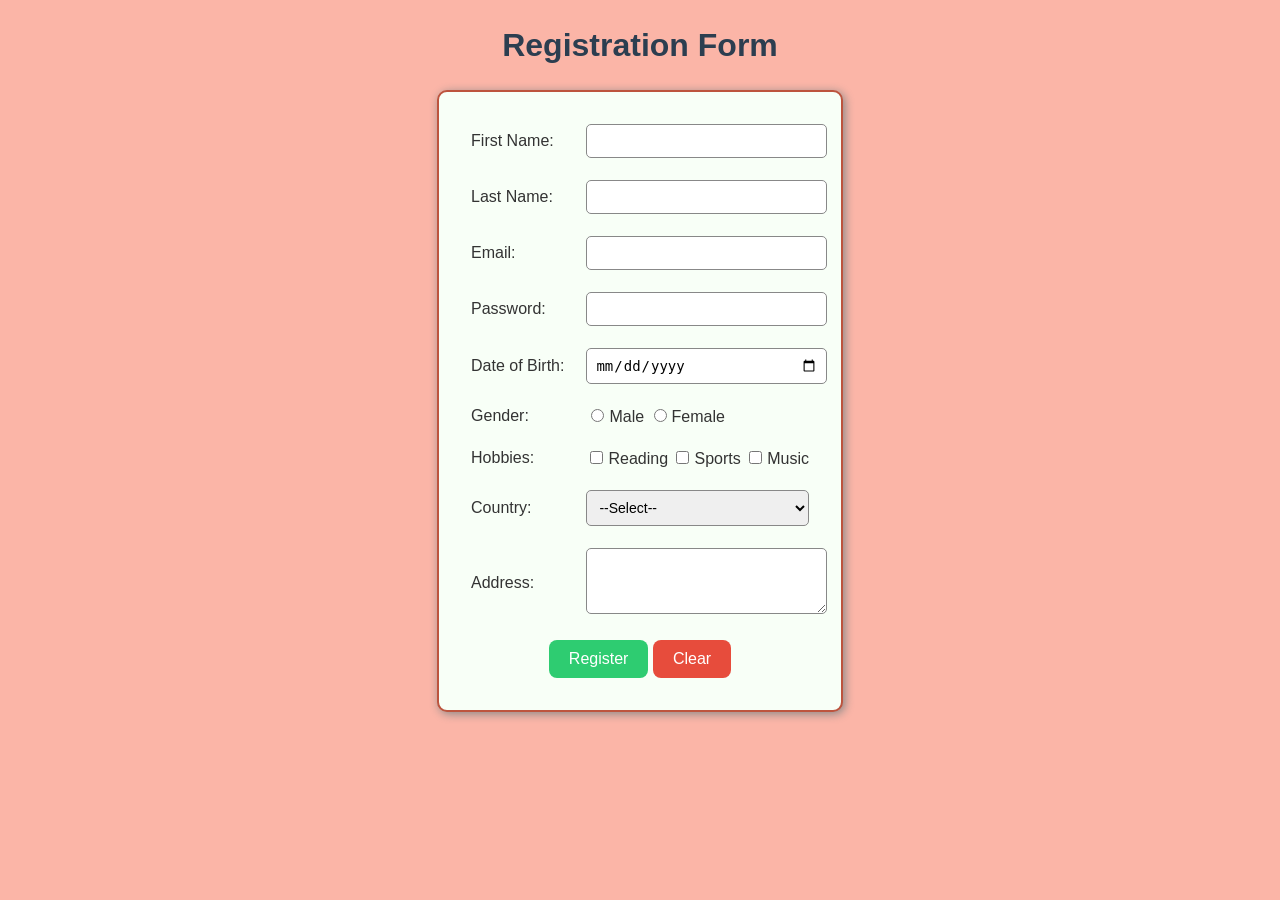
<file: Reg.html>
<!DOCTYPE html>
<html lang="en">
<head>
    <meta charset="UTF-8">
    <title>Registration Form</title>
<link rel="stylesheet" href="RegC.css">
</head>
<body>
    <h2>Registration Form</h2>
    <form action="#" method="post">
        <table>
            <tr>
                <td><label for="fname">First Name:</label></td>
                <td><input type="text" id="fname" name="fname" required></td>
            </tr>
            <tr>
                <td><label for="lname">Last Name:</label></td>
                <td><input type="text" id="lname" name="lname" required></td>
            </tr>
            <tr>
                <td><label for="email">Email:</label></td>
                <td><input type="email" id="email" name="email"></td>
            </tr>
            <tr>
                <td><label for="password">Password:</label></td>
                <td><input type="password" id="password" name="password"></td>
            </tr>
            <tr>
                <td><label for="dob">Date of Birth:</label></td>
                <td><input type="date" id="dob" name="dob"></td>
            </tr>
            <tr>
                <td>Gender:</td>
                <td>
                    <input type="radio" id="male" name="gender" value="Male">Male
                    <input type="radio" id="female" name="gender" value="Female">Female
                </td>
            </tr>
            <tr>
                <td>Hobbies:</td>
                <td>
                    <input type="checkbox" name="hobby" value="Reading">Reading
                    <input type="checkbox" name="hobby" value="Sports">Sports
                    <input type="checkbox" name="hobby" value="Music">Music
                </td>
            </tr>
            <tr>
                <td><label for="country">Country:</label></td>
                <td>
                    <select id="country" name="country">
                        <option value="">--Select--</option>
                        <option value="India">India</option>
                        <option value="USA">USA</option>
                        <option value="UK">UK</option>
                        <option value="Canada">Canada</option>
                    </select>
                </td>
            </tr>
            <tr>
                <td><label for="address">Address:</label></td>
                <td><textarea id="address" name="address" rows="3"></textarea></td>
            </tr>
            <tr>
                <td colspan="2" style="text-align:center;">
                    <input type="submit" value="Register">
                    <input type="reset" value="Clear">
                </td>
            </tr>
        </table>
    </form>
</body>
</html>
</file>
<file: RegC.css>
body {
            background-color: #FBB5A7; // #f0f8ff;
            font-family: Arial, sans-serif;
        }
        h2 {
            text-align: center;
            color: #2c3e50;
          font-size: 32px; 
        }
       table {
            margin: auto;
            background-color: #f8fff7;
            border: 2px solid #BD543E ; //#2c3e50;
            padding: 20px;
            border-radius: 10px;
            box-shadow: 2px 2px 10px #888;
        } 
        td {
            padding: 10px;
            font-size: 16px;
            color: #333333;
        }
        input[type="text"],
        input[type="email"],
        input[type="password"],
        input[type="date"],
        select,
        textarea {
            width: 100%;
            padding: 8px;
            border-radius: 5px;
            border: 1px solid #888;
            font-size: 14px;
        }
        input[type="radio"],
        input[type="checkbox"] {
            margin-right: 5px;
        }
        input[type="submit"],
        input[type="reset"] {
            background-color: #2ecc71;
            color: white;
            padding: 10px 20px;
            border: none;
            border-radius: 8px;
            font-size: 16px;
            cursor: pointer;
        }
        input[type="reset"] {
            background-color: #e74c3c;
        }
        input[type="submit"]:hover {
            background-color: #27ae60;
        }
        input[type="reset"]:hover {
            background-color: #c0392b;
        }
</file>
